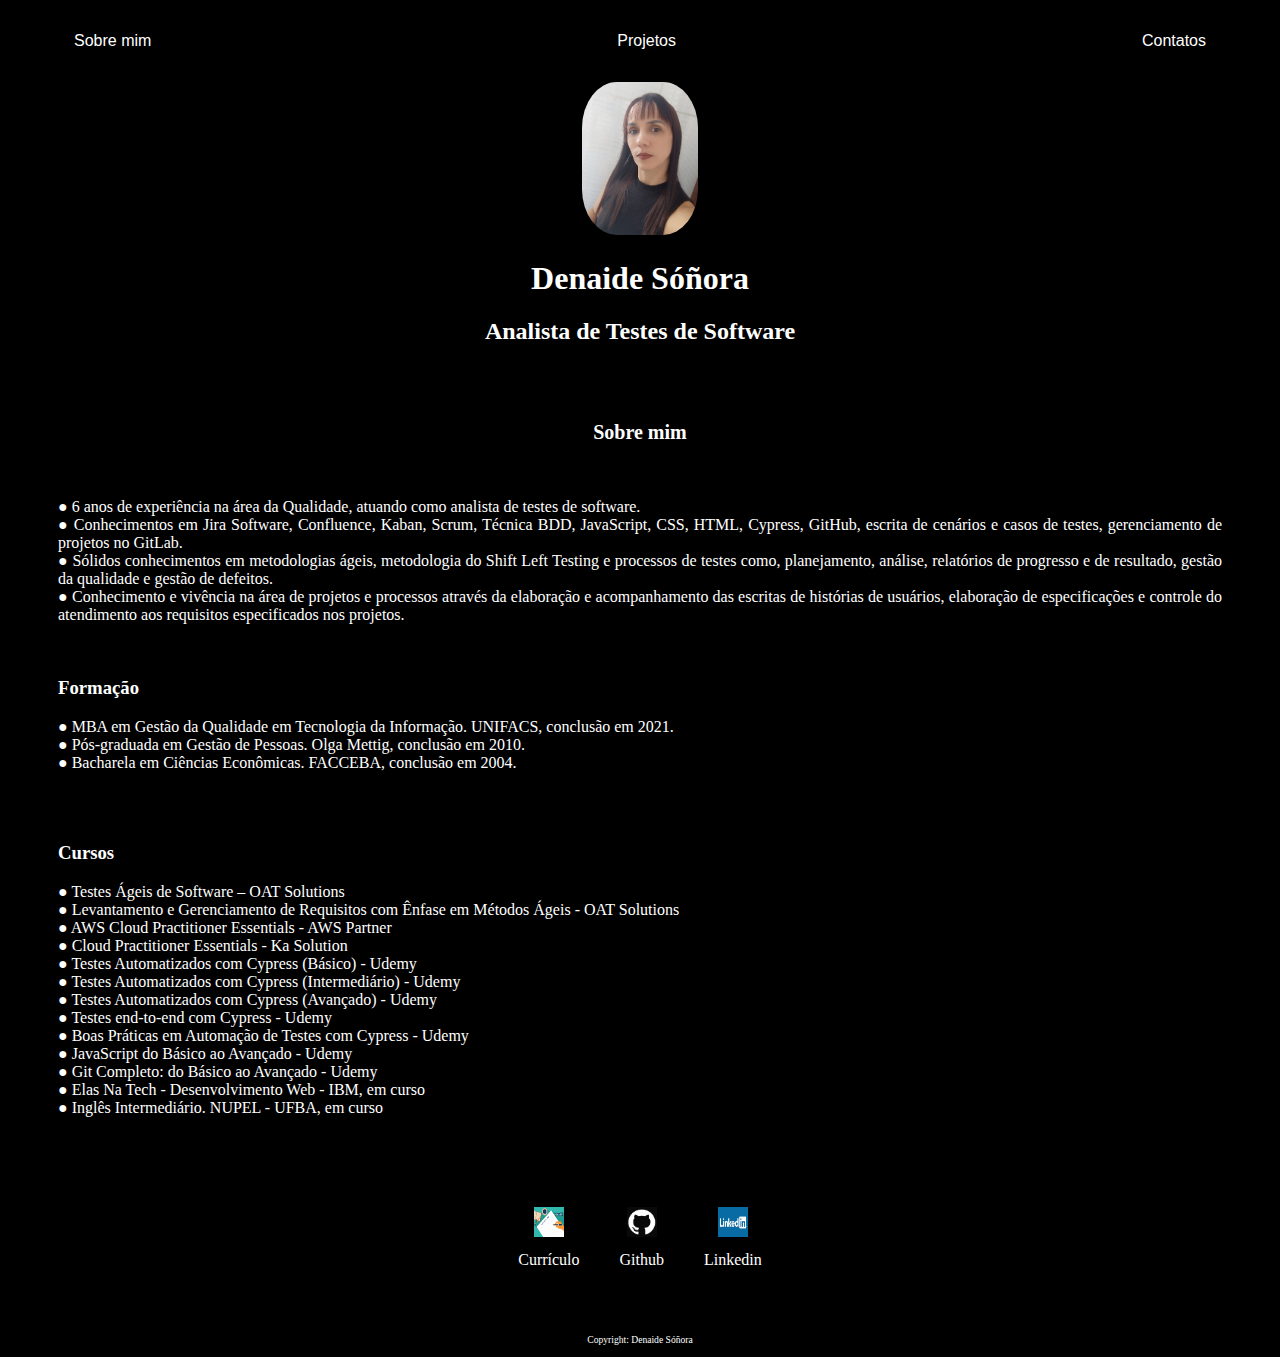
<file: index.html>
<!DOCTYPE html>
<html lang="pt-br">
<head>
    <meta charset="UTF-8">
    <meta name="viewport" content="width:device-width, initial-scale=1.0">
    <title>Portfólio Denaide Sóñora</title>
    <link rel="stylesheet" href="style.css">
</head>

<body>
    <nav>
        <ul id="topo">
            <li><a href="index.html">Sobre mim</a></li>
            <li><a href="projetos.html" target="_blank">Projetos</a></li>
            <li><a href="contato.html" target="_blank">Contatos</a></li>
        </ul>
    </nav>

    <header>
        <div class="center">
            <img = src="./img/foto.jpeg" alt="Foto de Perfil">
            <h1>Denaide Sóñora</h1>
            <h2>Analista de Testes de Software</h2>
        </div>   
    </header>
    <br>
    <br>
    
    <div id="responsivo">
        <h3 class="centralizado">Sobre mim</h3>
        <br>
        <p>● 6 anos de experiência na área da Qualidade, atuando como analista de testes de software.<br>
           ● Conhecimentos em Jira Software, Confluence, Kaban, Scrum, Técnica BDD, JavaScript, CSS,
           HTML, Cypress, GitHub, escrita de cenários e casos de testes, gerenciamento de projetos no GitLab.<br>
           ● Sólidos conhecimentos em metodologias ágeis, metodologia do Shift Left Testing e processos de
           testes como, planejamento, análise, relatórios de progresso e de resultado, gestão da qualidade e
           gestão de defeitos.<br>
           ● Conhecimento e vivência na área de projetos e processos através da elaboração e acompanhamento
           das escritas de histórias de usuários, elaboração de especificações e controle do atendimento aos
           requisitos especificados nos projetos.</p>
        <br>   

        <h3>Formação</h3>
        <p>● MBA em Gestão da Qualidade em Tecnologia da Informação. UNIFACS, conclusão em 2021.<br>
           ● Pós-graduada em Gestão de Pessoas. Olga Mettig, conclusão em 2010.<br>
           ● Bacharela em Ciências Econômicas. FACCEBA, conclusão em 2004.</p><br>
        <br>   
       
        <h3>Cursos</h3>
        <p>● Testes Ágeis de Software – OAT Solutions<br>
           ● Levantamento e Gerenciamento de Requisitos com Ênfase em Métodos Ágeis - OAT Solutions<br>
           ● AWS Cloud Practitioner Essentials - AWS Partner<br>
           ● Cloud Practitioner Essentials - Ka Solution<br>
           ● Testes Automatizados com Cypress (Básico) - Udemy<br>
           ● Testes Automatizados com Cypress (Intermediário) - Udemy<br>
           ● Testes Automatizados com Cypress (Avançado) - Udemy<br>
           ● Testes end-to-end com Cypress - Udemy<br>
           ● Boas Práticas em Automação de Testes com Cypress - Udemy<br>
           ● JavaScript do Básico ao Avançado - Udemy<br>
           ● Git Completo: do Básico ao Avançado - Udemy<br>
           ● Elas Na Tech - Desenvolvimento Web - IBM, em curso<br>
           ● Inglês Intermediário. NUPEL - UFBA, em curso</p><br>

        <br>
        <br>
            </div>

    <footer>
        <a href="Currículo Denaide Sóñora.pdf" target="_blank">
            <img src="./img/curriculo.png"></img>
            <p>Currículo</p>
        </a>

        <a href="https://github.com/DenaideSonora" target="_blank">
            <img src="./img/Github.png"></img>
            <p>Github</p>
        </a>

        <a href="https://www.linkedin.com/in/denaide-sonora" target="_blank">
            <img src="./img/Linkedin.png"></img>
            <p>Linkedin</p>
        </a>
    </footer>
    <br>

    <rodape class="layout">
            <p style="font-size:60%;">Copyright: Denaide Sóñora</p>
    </rodape>
        
    
    
</body>
</html>
</file>
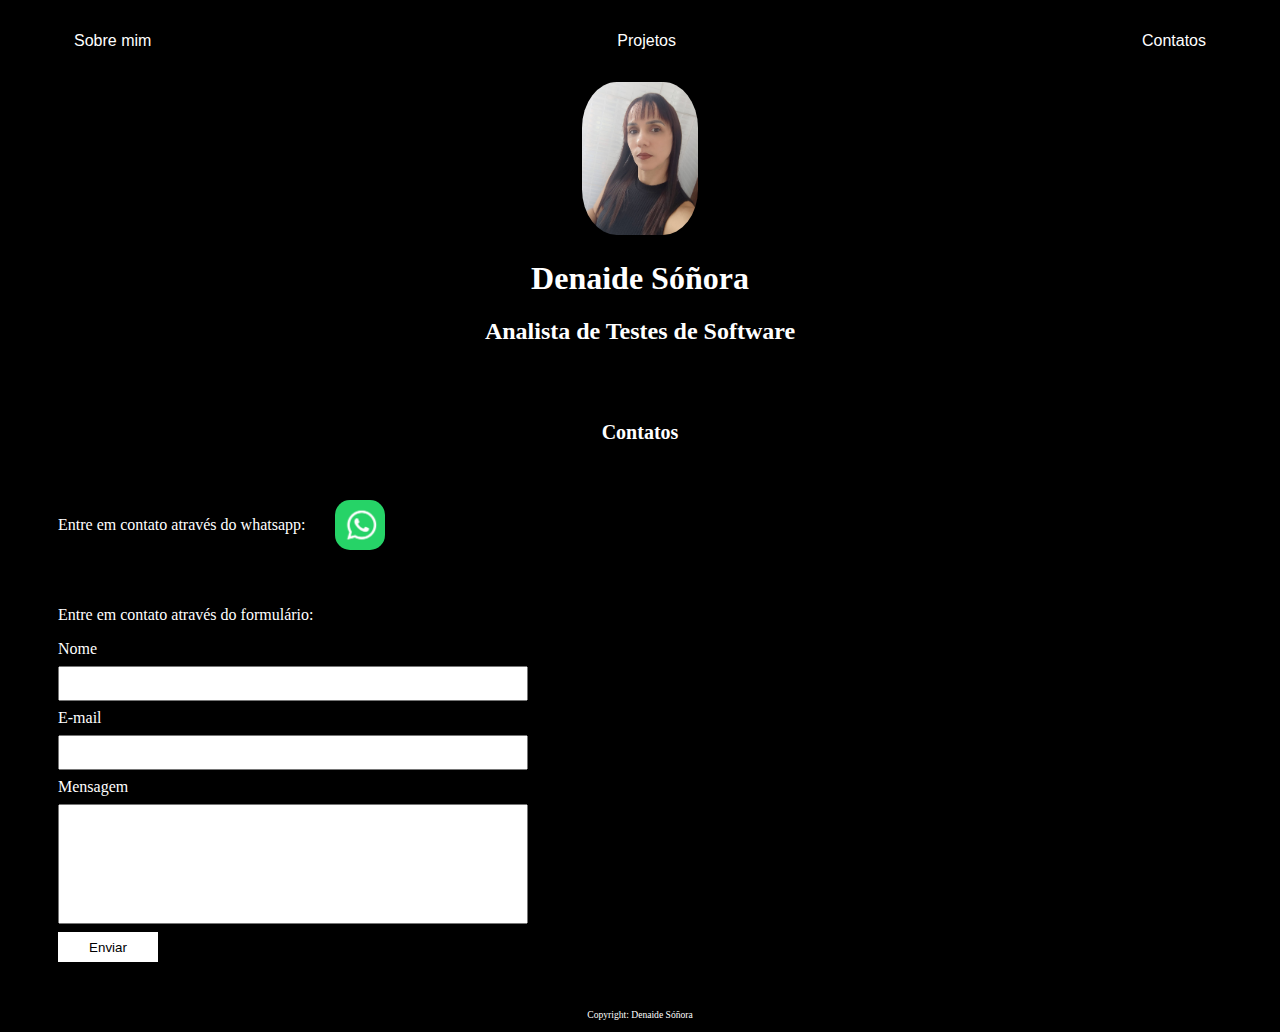
<file: contato.html>
<!DOCTYPE html>
<html lang="pt-br">
<head>
    <meta charset="UTF-8">
    <meta name="viewport" content="width=device-width, initial-scale=1.0">
    <title>Portfólio Denaide Sóñora</title>
    <link rel="stylesheet" href="style.css">
</head>

<body>
    <nav>
        <ul id="topo">
            <li><a href="index.html" target="_blank">Sobre mim</a></li>
            <li><a href="projetos.html" target="_blank">Projetos</a></li>
            <li><a href="contato.html" target="_blank">Contatos</a></li>
        </ul>
    </nav>

    <header>
        <div class="center">
            <img = src="./img/foto.jpeg" alt="Foto de Perfil">
            <h1>Denaide Sóñora</h1>
            <h2>Analista de Testes de Software</h2>
        </div>   
    </header>
    <br>
    <br>
    
    <h3 class="centralizado">Contatos</h3>
    <br>
    <br>

    <div id="whatsapp">
        <p>Entre em contato através do whatsapp:</p>
        <a href="https://web.whatsapp.com/" target="_blank">
        <img src="./img/whatsapp.png"></img>
        </a>
    </div>
    <br>
    <br>

    <p>Entre em contato através do formulário:</p>

    <form action="https://formsubmit.co/denysonora@gmail.com" method="POST">
        <label for="nome">Nome</label>
        <br>
        <input type="text1" name="nome" id="nome" required>
        <br>

        <label for="email">E-mail</label>
        <br>
        <input type="email" name="email" id="email" required>
        <br>

        <label for="message">Mensagem</label>
        <br>
        <input type="text" name="message" id="message" required>
        <input type="hidden" name="_next" value="http://denaidesonora.github.io/Portfolio/thanks.html">
        <br>

        <button type="submit">Enviar</button>
   </form>
   <br>
   <br>

    <rodape class="layout">
            <p style="font-size:60%;">Copyright: Denaide Sóñora</p>
    </rodape>
</file>
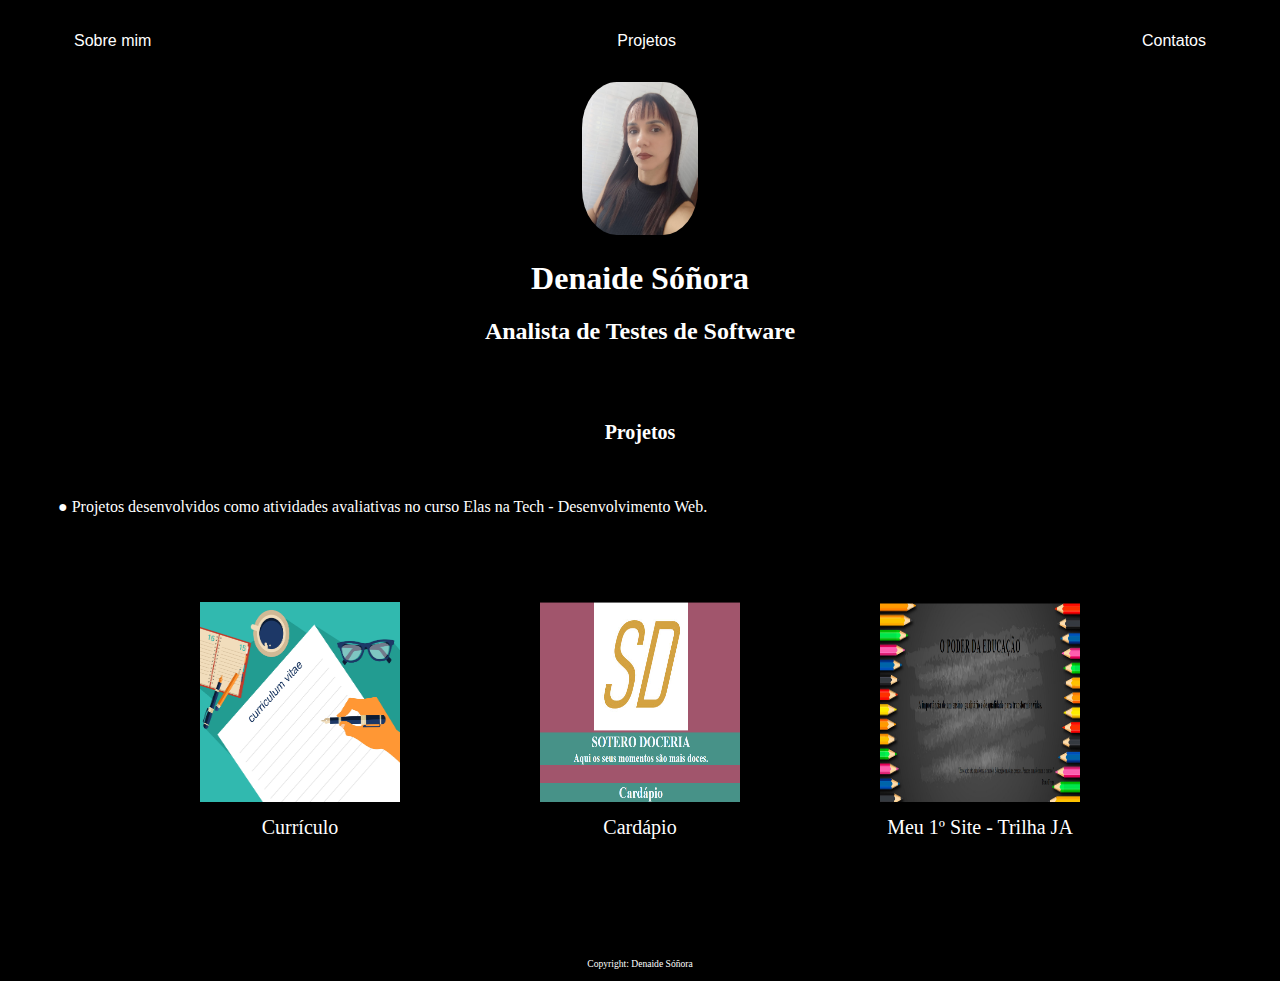
<file: projetos.html>
<!DOCTYPE html>
<html lang="pt-br">
<head>
    <meta charset="UTF-8">
    <meta name="viewport" content="width=device-width, initial-scale=1.0">
    <title>Portfólio Denaide Sóñora</title>
    <link rel="stylesheet" href="style.css">
</head>

<body>
    <nav>
        <ul id="topo">
            <li><a href="index.html" target="blank">Sobre mim</a></li>
            <li><a href="projetos.html" target="blank">Projetos</a></li>
            <li><a href="contato.html" target="blank">Contatos</a></li>
        </ul>
    </nav>

    <header>
        <div class="center">
            <img = src="./img/foto.jpeg" alt="Foto de Perfil">
            <h1>Denaide Sóñora</h1>
            <h2>Analista de Testes de Software</h2>
        </div>   
    </header>
    <br>
    <br>
    
    <h3 class="centralizado">Projetos</h3>
    <br>

    <p>● Projetos desenvolvidos como atividades avaliativas no curso Elas na Tech - Desenvolvimento Web.</p>
    
    <section>
        <a href="https://denaidesonora.github.io/curriculoDenaideSonora/" target="_blank">
            <img src="./img/curriculo.png"></img>
            <p>Currículo</p>
        </a>

        <a href="https://denaidesonora.github.io/cardapio/" target="_blank">
            <img src="./img/cardapio.png"></img>
            <p>Cardápio</p>
        </a>

        <a href="https://denaidesonora.github.io/trilhaJA_desafio3/" target="_blank">
            <img src="./img/Meu 1º Site.png"></img>
            <p>Meu 1º Site - Trilha JA</p>
        </a>
    </section>
    <br>

    <rodape class="layout">
            <p style="font-size:60%;">Copyright: Denaide Sóñora</p>
    </rodape>

</body>
</html>
</file>
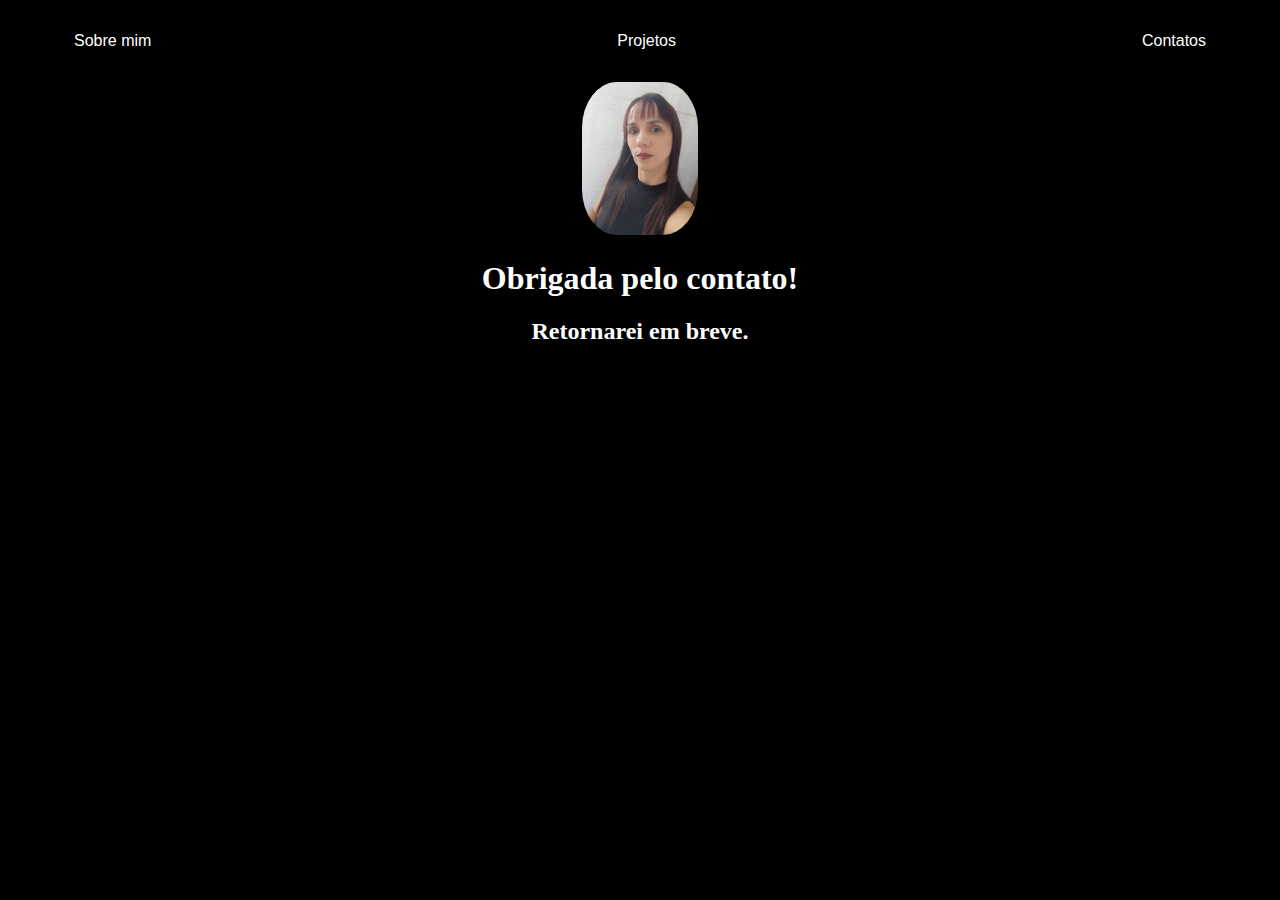
<file: thanks.html>
<!DOCTYPE html>
<html lang="pt-br">
<head>
    <meta charset="UTF-8">
    <meta name="viewport" content="width=device-width, initial-scale=1.0">
    <title>Portfólio Denaide Sóñora</title>
    <link rel="stylesheet" href="style.css">
</head>

<body>
    <nav>
        <ul id="topo">
            <li><a href="index.html" target="_blank">Sobre mim</a></li>
            <li><a href="projetos.html" target="_blank">Projetos</a></li>
            <li><a href="contato.html" target="_blank">Contatos</a></li>
        </ul>
    </nav>

    <header>
        <div class="center">
            <img = src="./img/foto.jpeg" alt="Foto de Perfil">
            <h1>Obrigada pelo contato!</h1>
            <h2>Retornarei em breve.</h2>
        </div>   
    </header>
    <br>
</file>
<file: style.css>
body {
    color: white;
    background-color: black;
    font-family: 'Times New Roman', Times, serif;
    padding-left: 50px;
    padding-right: 50px;
    text-align: justify;
}

#topo {
    font-family: Arial, Helvetica, sans-serif;
}

ul {
    display: flex;
    justify-content: space-between;
    list-style-type: none;
    align-items: center;
    padding: 16px;
}

a {
    color: white;
    text-decoration: none;
}

header img {
    width: 10%;
    height: 10%;
    border-radius: 30%;
}

.center {
    text-align: center;
}

footer img {
    width: 30px;
    height: 30px
}

footer {
    display: flex;
    justify-content: center;
}

footer a {
    margin: 20px;
    text-align: center;
}

footer p {
    margin-top: 10px;
}

nav a:hover {
    color: blue;
}

footer a:hover {
    color: blue;
}

section a:hover {
    color: blue;
}

section img{
    width: 200px;
    height: 200px;
}

section {
    display: flex;
    justify-content: center;
}

section a {
    margin: 70px;
    text-align: center;
}

section p {
    margin-top: 10px;
    font-size: 20px;   
}

#whatsapp img {
    width: 50px;
    height: 50px;
    position: relative;
    left: 30px;
    border-radius: 30%;
}

#whatsapp {
    display: flex;
    justify-content:left;
}

.centralizado {
    text-align: center;
    font-size: 20px;
}

input {
    width: 40%;
    padding: 8px 0px;
    margin: 8px 0px;
}

input[type=text] {
    height: 100px;
    
}

button {
    background-color: white;
    border: none;
    width: 100px;
    height: 30px;
}

.layout {
    line-height: 1.5;
    text-align: center;
}


@media all and (max-width: 768px) {
    ul {
        display: flex;
        justify-content: space-between;
        list-style-type: none;
        align-items: center;
        padding: 16px;
    }

    #responsivo {
        display: block;
        width: 90%;
        padding: 0;
        margin: 10px auto;
    }

    section {
        flex-direction: column;
        width: 100%;  
    }

    .center {
        margin-top: 15%;
    }

    input[type=text] {
        width: 100%;
    }

    input[type=text1] {
        width: 100%;
    }

    input[type=email] {
        width: 100%;
    }
}
</file>
